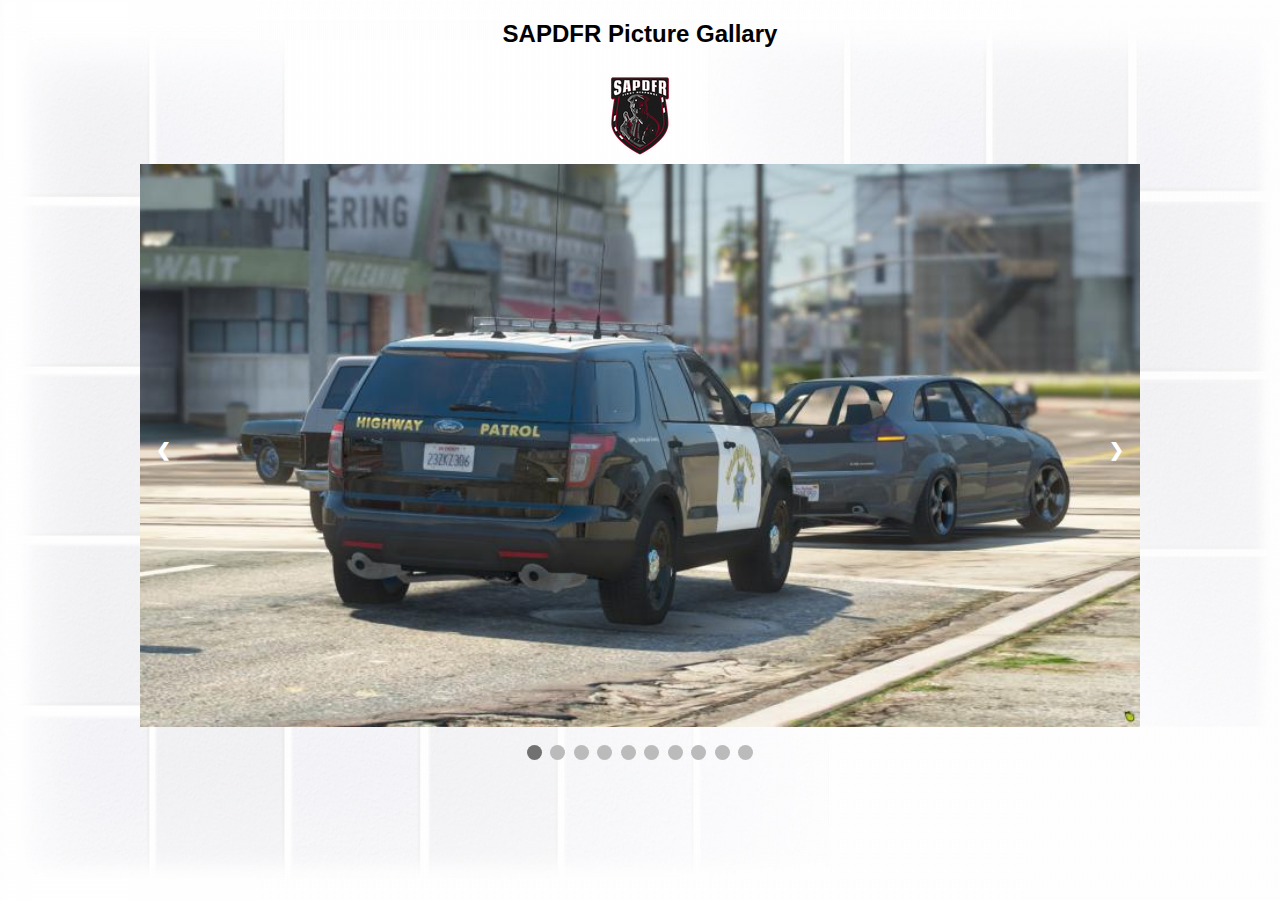
<file: slideshow.html>
<!DOCTYPE html>
<html>
<head>
  <body>
	<header>
		<div class="wrapper">
			<nav>
        <center>
          <h2>SAPDFR Picture Gallary</h2>
        </center>
				<div class="center"></div>
        <center>
          <a href="index.html"><img src="Logo.png"></a>
        </center>       
				</div>
			</nav>
		</div>
	</header>

  <style>
    body {
      background-image: url('background.jpg');
      background-repeat: no-repeat;
      background-attachment: fixed;
      background-size: 100% 100%;
    }
    </style>



<meta name="viewport" content="width=device-width, initial-scale=1">
<style>
* {box-sizing: border-box}
body {font-family: Verdana, sans-serif; margin:0}
.mySlides {display: none}
img {vertical-align: middle;}

/* Slideshow container */
.slideshow-container {
  max-width: 1000px;
  position: relative;
  margin: auto;
}

/* Next & previous buttons */
.prev, .next {
  cursor: pointer;
  position: absolute;
  top: 50%;
  width: auto;
  padding: 16px;
  margin-top: -22px;
  color: white;
  font-weight: bold;
  font-size: 18px;
  transition: 0.6s ease;
  border-radius: 0 3px 3px 0;
  user-select: none;
}

/* Position the "next button" to the right */
.next {
  right: 0;
  border-radius: 3px 0 0 3px;
}

/* On hover, add a black background color with a little bit see-through */
.prev:hover, .next:hover {
  background-color: rgba(0,0,0,0.8);
}

/* Caption text */
.text {
  color: #f2f2f2;
  font-size: 15px;
  padding: 8px 12px;
  position: absolute;
  bottom: 8px;
  width: 100%;
  text-align: center;
}

/* Number text (1/3 etc) */
.numbertext {
  color: #f2f2f2;
  font-size: 12px;
  padding: 8px 12px;
  position: absolute;
  top: 0;
}

/* The dots/bullets/indicators */
.dot {
  cursor: pointer;
  height: 15px;
  width: 15px;
  margin: 0 2px;
  background-color: #bbb;
  border-radius: 50%;
  display: inline-block;
  transition: background-color 0.6s ease;
}

.active, .dot:hover {
  background-color: #717171;
}

/* Fading animation */
.fade {
  -webkit-animation-name: fade;
  -webkit-animation-duration: 1.5s;
  animation-name: fade;
  animation-duration: 1.5s;
}

@-webkit-keyframes fade {
  from {opacity: .4} 
  to {opacity: 1}
}

@keyframes fade {
  from {opacity: .4} 
  to {opacity: 1}
}

/* On smaller screens, decrease text size */
@media only screen and (max-width: 300px) {
  .prev, .next,.text {font-size: 11px}
}


</style>
</head>
<body>

<div class="slideshow-container">

<div class="mySlides fade">
  <div class="numbertext"></div>
  <img src="1.jpg" style="width:100%">
  <div class="text"> </div>
</div>

<div class="mySlides fade">
  <div class="numbertext"></div>
  <img src="2.jpg" style="width:100%">
  <div class="text"> </div>
</div>

<div class="mySlides fade">
  <div class="numbertext"></div>
  <img src="3.jpg" style="width:100%">
  <div class="text"> </div>
</div>

<div class="mySlides fade">
  <div class="numbertext"></div>
  <img src="4.jpg" style="width:100%">
  <div class="text"> </div>
</div>

<div class="mySlides fade">
  <div class="numbertext"></div>
  <img src="5.jpg" style="width:100%">
  <div class="text"> </div>
</div>

<div class="mySlides fade">
  <div class="numbertext"></div>
  <img src="6.jpg" style="width:100%">
  <div class="text"> </div>
</div>

<div class="mySlides fade">
  <div class="numbertext"></div>
  <img src="7.jpg" style="width:100%">
  <div class="text"> </div>
</div>

<div class="mySlides fade">
  <div class="numbertext"></div>
  <img src="8.jpg" style="width:100%">
  <div class="text"> </div>
</div>

<div class="mySlides fade">
  <div class="numbertext"></div>
  <img src="9.jpg" style="width:100%">
  <div class="text"> </div>
</div>

<div class="mySlides fade">
  <div class="numbertext"></div>
  <img src="10.jpg" style="width:100%">
  <div class="text"> </div>
</div>

<a class="prev" onclick="plusSlides(-1)">&#10094;</a>
<a class="next" onclick="plusSlides(1)">&#10095;</a>

</div>
<br>

<div style="text-align:center">
  <span class="dot" onclick="currentSlide(1)"></span> 
  <span class="dot" onclick="currentSlide(2)"></span> 
  <span class="dot" onclick="currentSlide(3)"></span> 
  <span class="dot" onclick="currentSlide(4)"></span> 
  <span class="dot" onclick="currentSlide(5)"></span> 
  <span class="dot" onclick="currentSlide(6)"></span> 
  <span class="dot" onclick="currentSlide(7)"></span> 
  <span class="dot" onclick="currentSlide(8)"></span> 
  <span class="dot" onclick="currentSlide(9)"></span> 
  <span class="dot" onclick="currentSlide(10)"></span> 
</div>

<script>
var slideIndex = 1;
showSlides(slideIndex);

function plusSlides(n) {
  showSlides(slideIndex += n);
}

function currentSlide(n) {
  showSlides(slideIndex = n);
}

function showSlides(n) {
  var i;
  var slides = document.getElementsByClassName("mySlides");
  var dots = document.getElementsByClassName("dot");
  if (n > slides.length) {slideIndex = 1}    
  if (n < 1) {slideIndex = slides.length}
  for (i = 0; i < slides.length; i++) {
      slides[i].style.display = "none";  
  }
  for (i = 0; i < dots.length; i++) {
      dots[i].className = dots[i].className.replace(" active", "");
  }
  slides[slideIndex-1].style.display = "block";  
  dots[slideIndex-1].className += " active";
}
</script>

</body>
</html>
</file>
